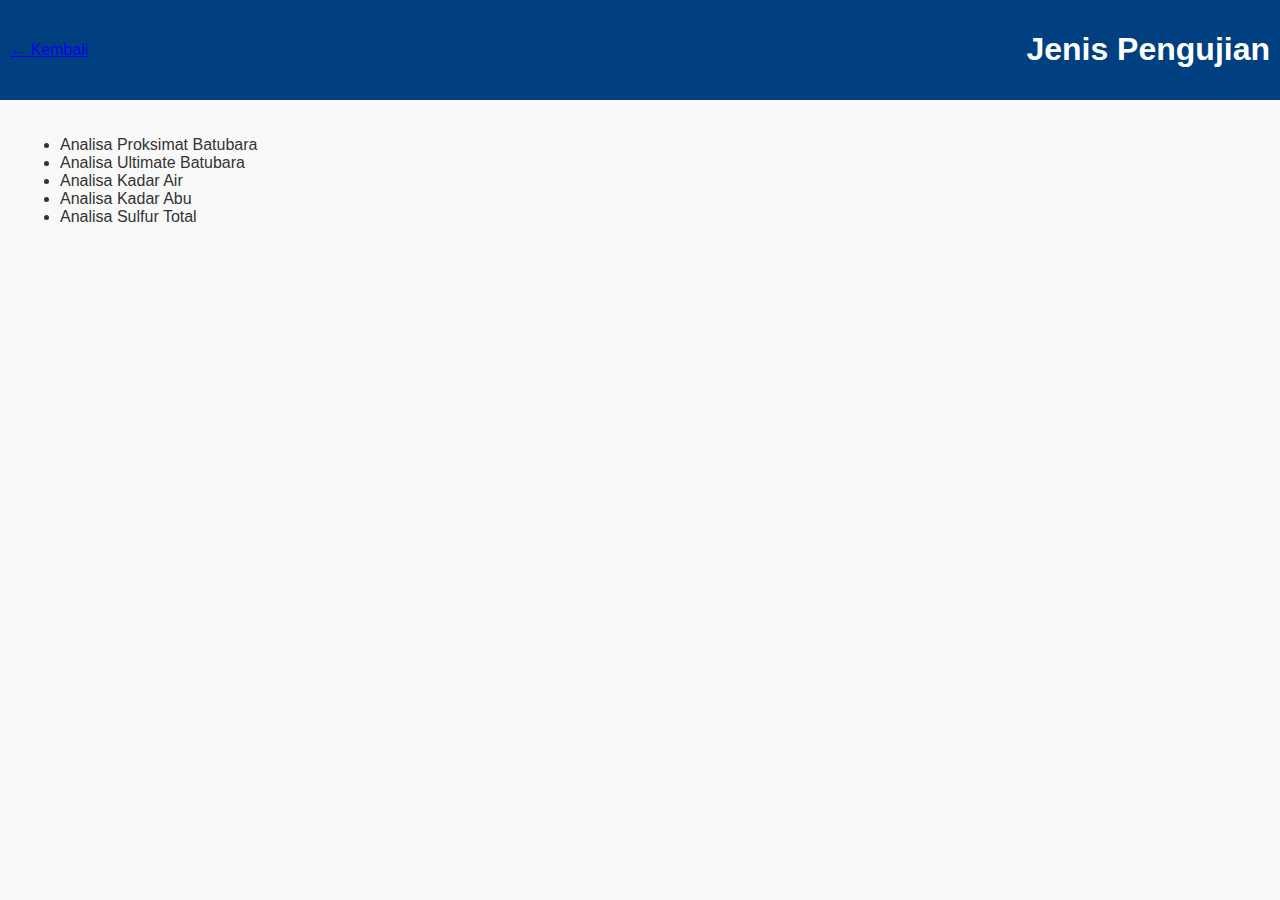
<file: pengujian.html>
<!doctype html>
<html lang="id">
<head>
  <meta charset="utf-8">
  <meta name="viewport" content="width=device-width, initial-scale=1">
  <title>Pengujian - SIMBA</title>
  <link rel="stylesheet" href="style.css">
</head>
<body>
  <header>
    <nav class="navbar">
      <a href="index.html">← Kembali</a>
      <h1>Jenis Pengujian</h1>
    </nav>
  </header>

  <section class="content">
    <ul>
      <li>Analisa Proksimat Batubara</li>
      <li>Analisa Ultimate Batubara</li>
      <li>Analisa Kadar Air</li>
      <li>Analisa Kadar Abu</li>
      <li>Analisa Sulfur Total</li>
    </ul>
  </section>
</body>
</html>
</file>
<file: style.css>
body {
  font-family: Arial, sans-serif;
  margin: 0; padding: 0;
  background: #f9f9f9; color: #333;
}
header {
  background: #004080; color: white; padding: 10px;
}
.navbar {
  display: flex; justify-content: space-between; align-items: center;
}
.navbar .menu {
  list-style: none; display: flex; gap: 15px;
}
.navbar .menu li a {
  color: white; text-decoration: none;
}
.hero { text-align: center; padding: 40px; background: #e6f0ff; }
.hero input { padding: 8px; width: 60%; }
section { padding: 20px; }
.grid { display: grid; grid-template-columns: repeat(auto-fit, minmax(150px, 1fr)); gap: 15px; }
.card { background: white; padding: 10px; text-align: center; border-radius: 8px; box-shadow: 0 2px 5px rgba(0,0,0,0.1); }
footer { text-align: center; padding: 10px; background: #004080; color: white; }
</file>
